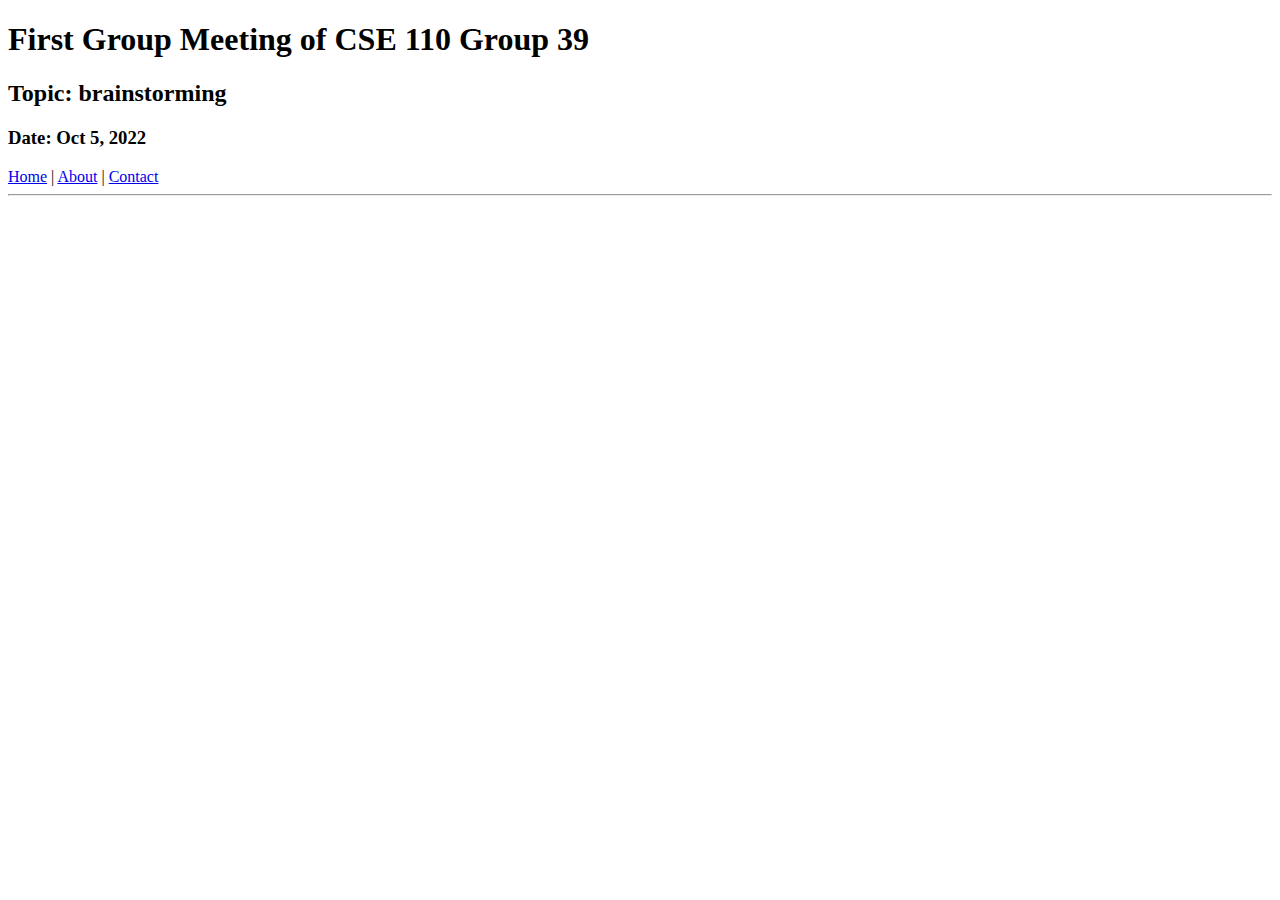
<file: about.html>
<!DOCTYPE html>
<html lang="en">
<head>
    <meta charset="UTF-8">
    <meta http-equiv="X-UA-Compatible" content="IE=edge">
    <meta name="viewport" content="width=device-width, initial-scale=1.0">
    <title>Document</title>
</head>
<body>
    <header>
        <h1>First <b>Group Meeting</b> of CSE 110 <strong>Group 39</strong></h1>
        <h2>Topic: brainstorming</h2>
        <h3>Date: Oct 5, 2022</h3>
        <nav>
            <a href="/index.html">Home</a> |
            <a href="/about.html">About</a> |
            <a href="/contact.html">Contact</a>
        </nav>
        <hr>
    </header>
    
</body>
</html>
</file>
